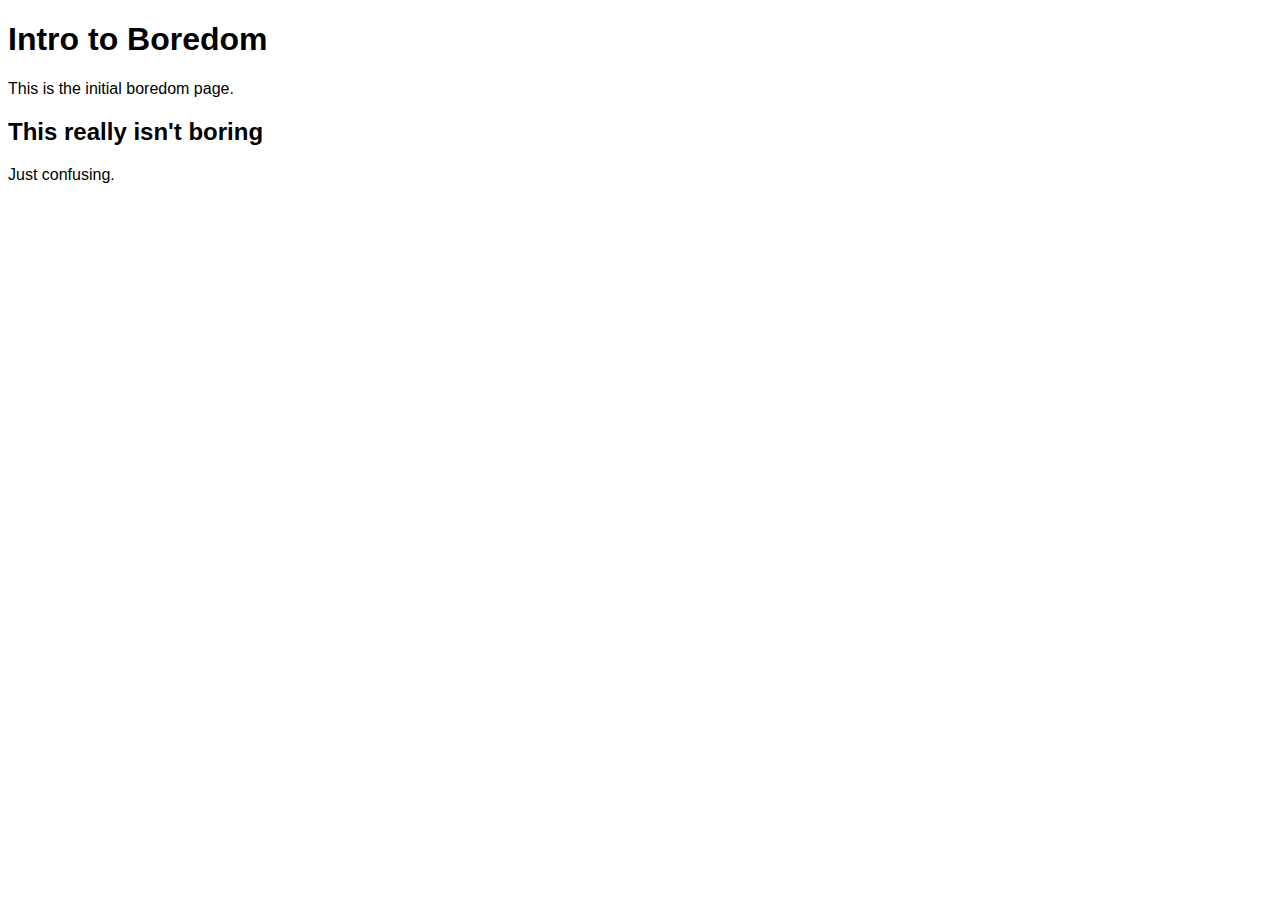
<file: index.html>
<!doctype html>
<html lang="en">
<head>
    <title>Intro to Boredom</title>
    <meta charset="utf-8">
    <link href="css/style.css" rel="stylesheet" media="screen">
</head>

<body>
    <h1>Intro to Boredom</h1>
    <p>This is the initial boredom page.</p>
    
    <h2>This really isn't boring</h2>
    <p>Just confusing.</p>
</body>
</html>
</file>
<file: css/style.css>
body {
    background: white;
    font-family: "Helvetica Neue", Helvetica, Arial, sans-serif;
    }
</file>
